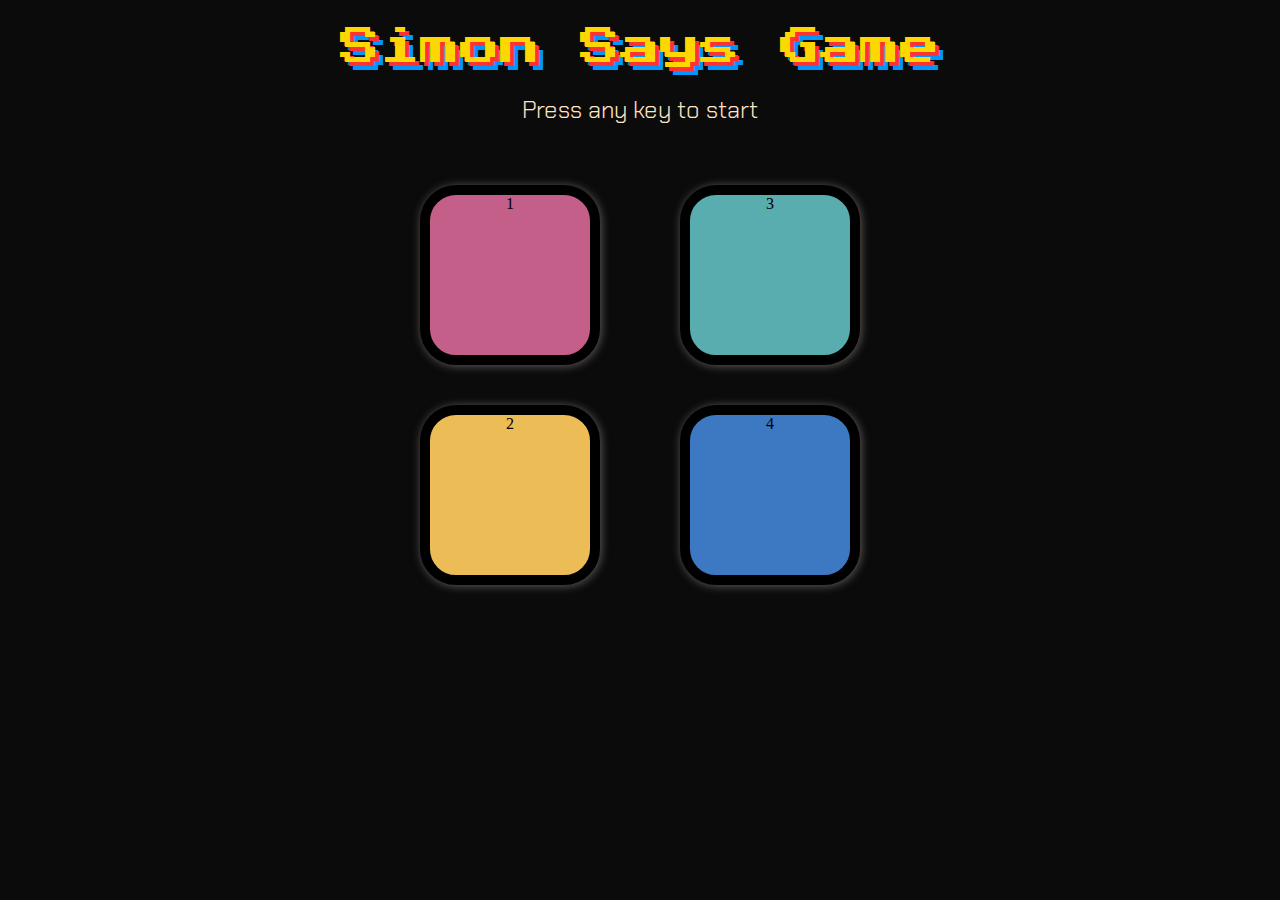
<file: index.html>
<!DOCTYPE html>
<html lang="en">
<head>
    <meta charset="UTF-8">
    <meta name="viewport" content="width=device-width, initial-scale=1.0">
    <title>simon says</title>
    <link rel="preconnect" href="https://fonts.googleapis.com">
<link rel="preconnect" href="https://fonts.gstatic.com" crossorigin>
<link href="https://fonts.googleapis.com/css2?family=Arbutus&display=swap" rel="stylesheet">
<link href="https://fonts.googleapis.com/css2?family=Press+Start+2P&display=swap" rel="stylesheet">
<link href="https://fonts.googleapis.com/css2?family=Audiowide&display=swap" rel="stylesheet">
<link href="https://fonts.googleapis.com/css2?family=Chakra+Petch:ital,wght@0,300;0,400;0,500;0,600;0,700;1,300;1,400;1,500;1,600;1,700&display=swap" rel="stylesheet">
    <link href="style(1).css" rel="stylesheet">
</head>
<body>

    <h1>Simon Says Game</h1>

    <h2>Press any key to start</h2>

    <div class="btn-container">
       <div class="line-1">
        <div class="btn red" type="button" id="red">1</div>
        <div class="btn yellow" type="button" id="yellow">2</div>
    </div>
    <div class="line-2">
        <div class="btn green"  type="button" id="green">3</div>
        <div class="btn purple"  type="button" id="purple">4</div>
    </div>
</div>
    <script src="app(1).js"></script>
</body>
</html>
</file>
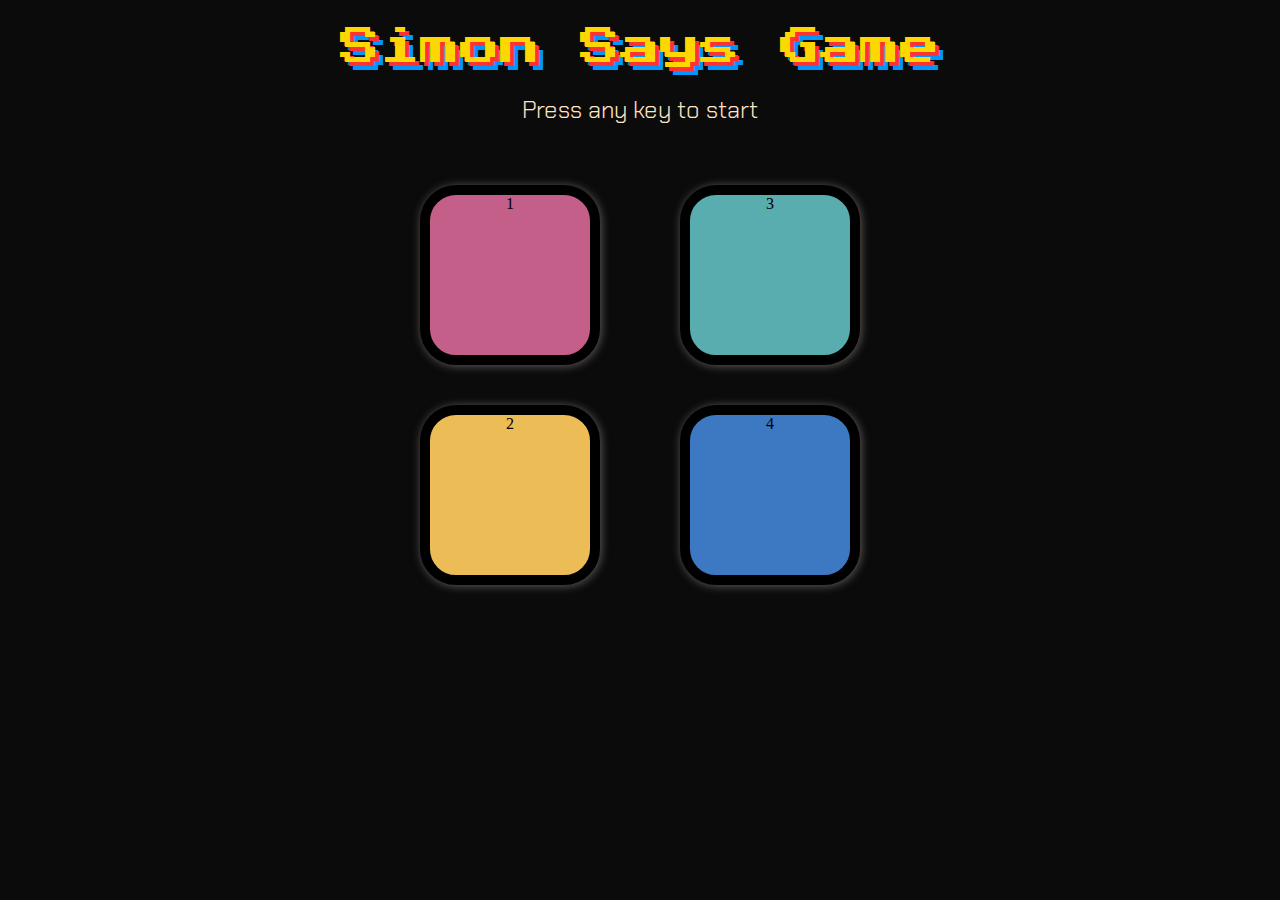
<file: index(1).html>
<!DOCTYPE html>
<html lang="en">
<head>
    <meta charset="UTF-8">
    <meta name="viewport" content="width=device-width, initial-scale=1.0">
    <title>simon says</title>
    <link rel="preconnect" href="https://fonts.googleapis.com">
<link rel="preconnect" href="https://fonts.gstatic.com" crossorigin>
<link href="https://fonts.googleapis.com/css2?family=Arbutus&display=swap" rel="stylesheet">
<link href="https://fonts.googleapis.com/css2?family=Press+Start+2P&display=swap" rel="stylesheet">
<link href="https://fonts.googleapis.com/css2?family=Audiowide&display=swap" rel="stylesheet">
<link href="https://fonts.googleapis.com/css2?family=Chakra+Petch:ital,wght@0,300;0,400;0,500;0,600;0,700;1,300;1,400;1,500;1,600;1,700&display=swap" rel="stylesheet">
    <link href="style(1).css" rel="stylesheet">
</head>
<body>

    <h1>Simon Says Game</h1>

    <h2>Press any key to start</h2>

    <div class="btn-container">
       <div class="line-1">
        <div class="btn red" type="button" id="red">1</div>
        <div class="btn yellow" type="button" id="yellow">2</div>
    </div>
    <div class="line-2">
        <div class="btn green"  type="button" id="green">3</div>
        <div class="btn purple"  type="button" id="purple">4</div>
    </div>
</div>
    <script src="app(1).js"></script>
</body>
</html>
</file>
<file: style(1).css>
.btn{
    height: 10rem;
    width: 10rem;
    border: 10px solid black;
    border-radius: 20%;
    margin: 2.5rem;
    
    
    }
    
    .btn-container{
        display: flex;
       justify-content: center;
    
    
       /* flex-wrap: wrap; */
    
    }
    
    body{
        text-align: center;
        background-color: rgb(11, 11, 11);
    }
    
    
    .red{
        background-color:rgb(196, 95, 137) ;
    }
    
    .yellow{
        background-color:rgb(236, 188, 87) ;
    }
    
    .green{
        background-color:rgb(89, 173, 174) ;
    }
    
    .purple{
        background-color:rgb(61, 121, 194) ;
    }
    
    .flash{
    
        background-color: white;
    }
    
    .btn:hover{
        box-shadow: 2px 2px 10px rgb(57, 55, 55);
        transition-timing-function: ease-in;
        transition-delay: 1sec;
    }
    
    .btn{
        box-shadow: 1px 1px 10px rgb(100, 92, 92);
    }
    
    h2{
        color: bisque;
       
        font-family: "Chakra Petch", serif;
        font-weight: 300;
        font-style: normal;
      }
      
  h1 {
        font-family: "Press Start 2P", serif;
        font-weight: 400;
        font-style: normal;
        font-size: 40px;
        color: #FFD700; /* Bright Yellow */
        text-shadow: 4px 4px 0px #FF3131, 8px 8px 0px #0096FF; /* Red & Blue Outline Effect */
        text-align: center;}
</file>
